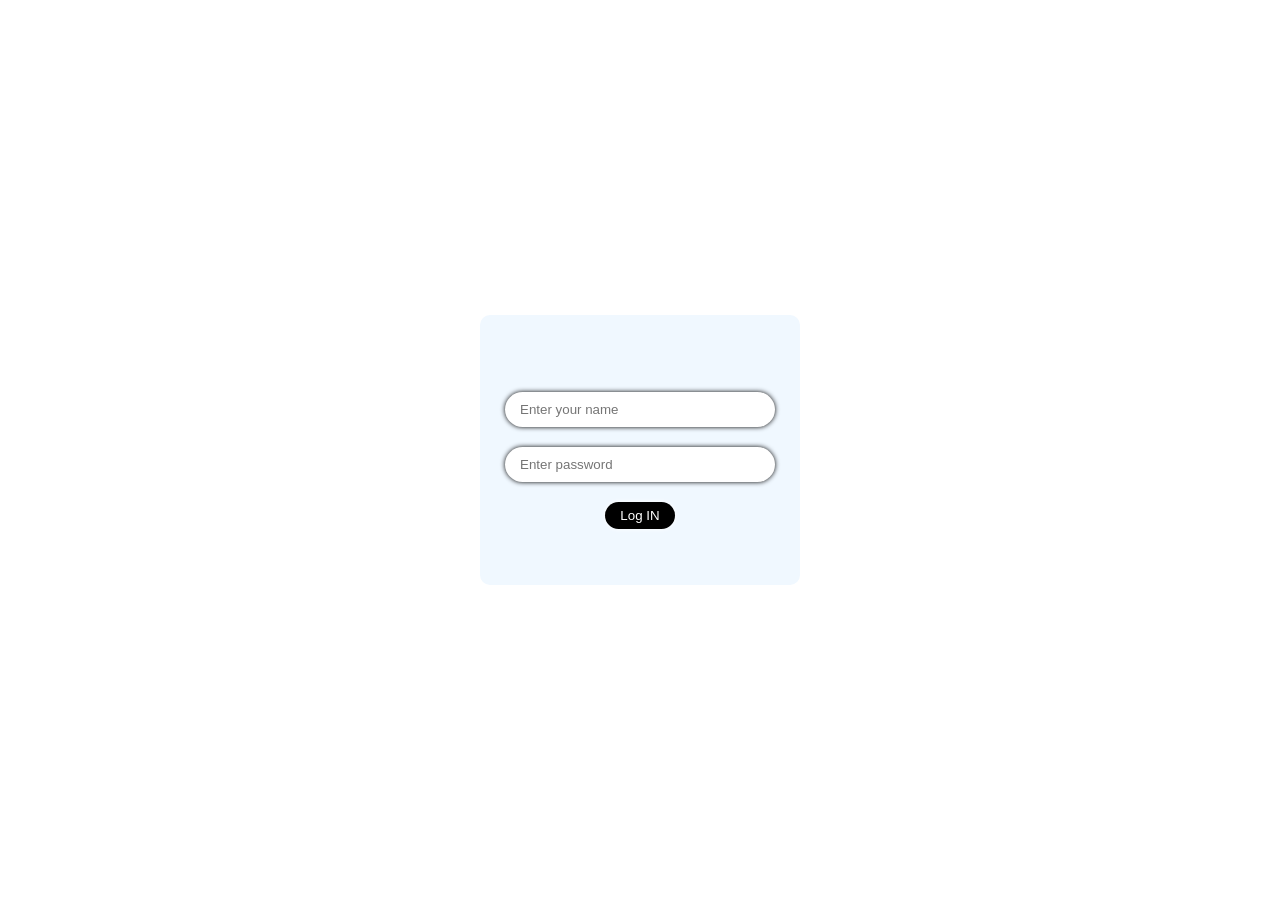
<file: frontend/login.html>
<!DOCTYPE html>
<html lang="en">
<head>
    <meta charset="UTF-8">
    <meta name="viewport" content="width=device-width, initial-scale=1.0">
    <title>Document</title>
    <style>
        *{
            margin: 0;
            padding: 0;
        }
        body{
            background-image: url("https://images.unsplash.com/photo-1522199670076-2852f80289c3?q=80&w=2072&auto=format&fit=crop&ixlib=rb-4.0.3&ixid=M3wxMjA3fDB8MHxwaG90by1wYWdlfHx8fGVufDB8fHx8fA%3D%3D");
            background-position: center;
            background-size: cover;
            background-repeat: no-repeat;
            min-height: 100vh;
        }
        .input{
            padding: 10px 15px;
            border-radius: 9999px;
            border:none;
            box-shadow: 0 0 5px;
            min-width: 80%;
        }
        .login{
            padding: 6px  15px;
            box-shadow: 0 0 5px;
            border-radius: 9999px;
            border: none;
            background-color:#000 ;
            cursor: pointer;
            color: white;
        }
        .mainDiv{
            background-color: aliceblue;
            padding: 10px;
            display: flex;
            flex-direction: column;
            gap: 20px;
            border-radius: 10px;
            position: absolute;
            top: 50%;
            left: 50%;
            transform: translate(-50%, -50%);
            min-width:300px;
            min-height:250px;
            justify-content:center;
            align-items: center;
        }
        .error{
            color: #cc0202;
        }
    </style>
</head>
<body>

    <div class="mainDiv">
        <span class="error">-check  your username and password-</span>

        <input type="text" id="userName" placeholder="Enter your name"
        class="input">

        <input type="password" id="pass" placeholder="Enter password"
        class="input">
        <button class="login">
            Log IN
        </button>
    </div>
<script>
    let userName=document.querySelector("#userName");
let pass=document.querySelector("#pass");
let login=document.querySelector(".login");
let error=  document.querySelector(".error");
let username="Umesh";
let  password="12345";
error.textContent="";
login.addEventListener("click",()=>{
    if(userName.value==username && pass.value==password){
        login.innerHTML="logging in ....";
        setTimeout(()=>{
        window.location.href = 'main.html';
        },1000)
    }
    else{
        error.textContent="Invalid username or password";
    }
})
</script>
</body>
</html>
</file>
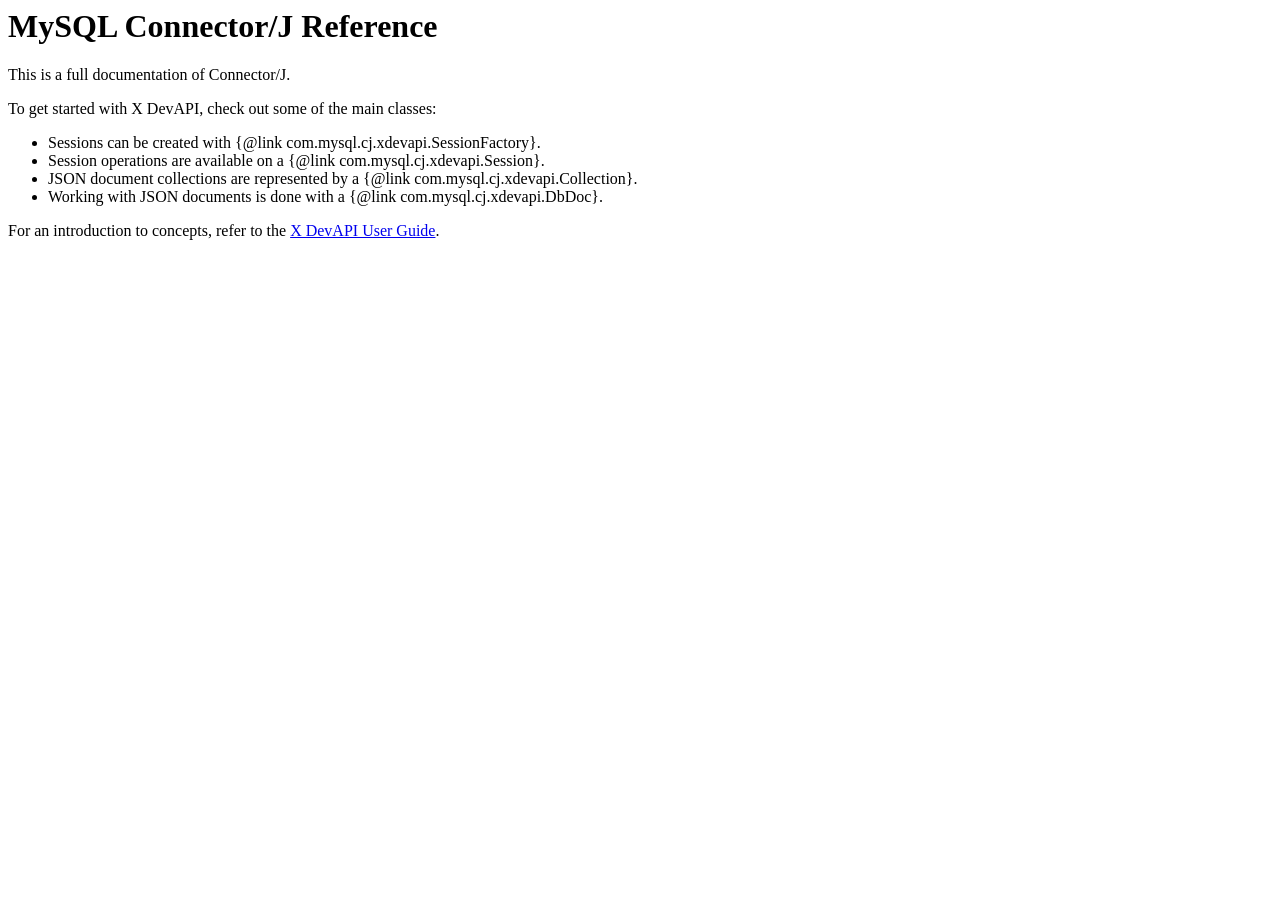
<file: jababackend/libs/mysql-connector-j-9.0.0/src/main/doc/connector-j-overview.html>
<body>
  <h1>MySQL Connector/J Reference</h1>

  <p>This is a full documentation of Connector/J.</p>

  <p>To get started with X DevAPI, check out some of the main classes:</p>

  <ul>
    <li>Sessions can be created with {@link com.mysql.cj.xdevapi.SessionFactory}.</li>
    <li>Session operations are available on a {@link com.mysql.cj.xdevapi.Session}.</li>
    <li>JSON document collections are represented by a {@link com.mysql.cj.xdevapi.Collection}.</li>
    <li>Working with JSON documents is done with a {@link com.mysql.cj.xdevapi.DbDoc}.</li>
  </ul>

  <p>For an introduction to concepts, refer to the <a href="http://dev.mysql.com/doc/x-devapi-userguide/en/index.html" target="_blank">X DevAPI User
      Guide</a>.</p>
</body>
</file>
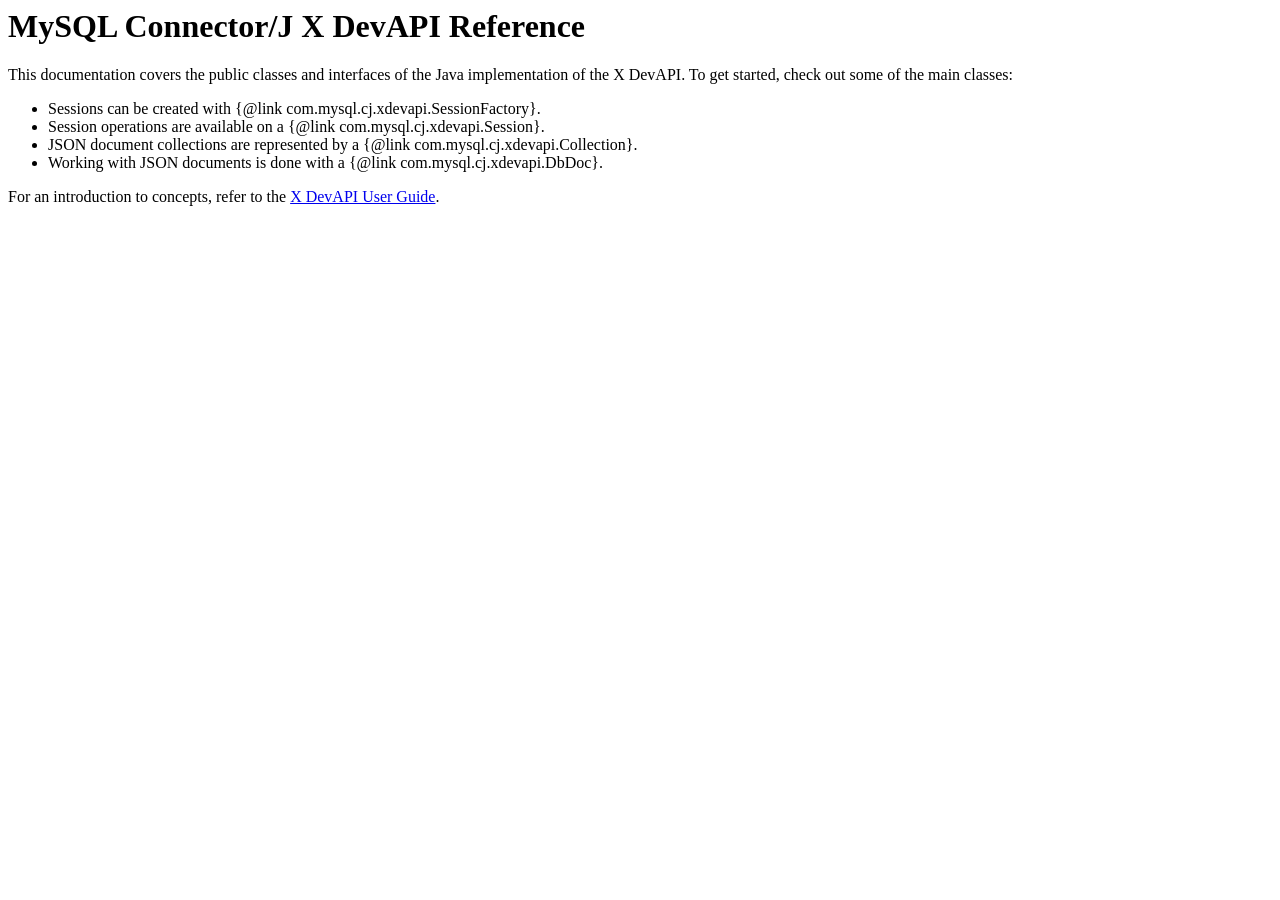
<file: jababackend/libs/mysql-connector-j-9.0.0/src/main/doc/mysqlx-overview.html>
<body>
  <h1>MySQL Connector/J X DevAPI Reference</h1>

  <p>This documentation covers the public classes and interfaces of the Java implementation of the X DevAPI. To get started, check out some of the main
      classes:</p>

  <ul>
    <li>Sessions can be created with {@link com.mysql.cj.xdevapi.SessionFactory}.</li>
    <li>Session operations are available on a {@link com.mysql.cj.xdevapi.Session}.</li>
    <li>JSON document collections are represented by a {@link com.mysql.cj.xdevapi.Collection}.</li>
    <li>Working with JSON documents is done with a {@link com.mysql.cj.xdevapi.DbDoc}.</li>
  </ul>

  <p>For an introduction to concepts, refer to the <a href="http://dev.mysql.com/doc/x-devapi-userguide/en/index.html" target="_blank">X DevAPI User
      Guide</a>.</p>
</body>
</file>
